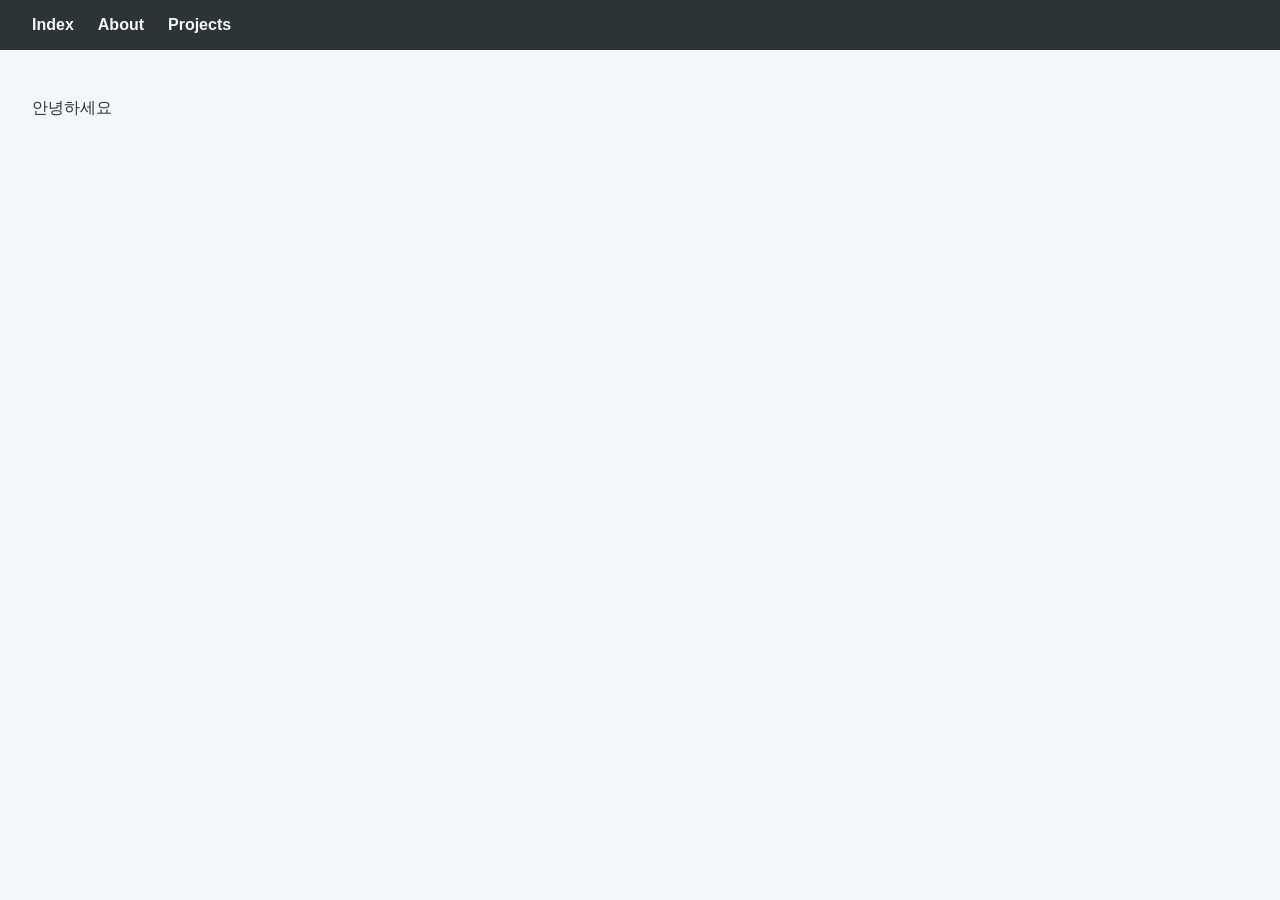
<file: index.html>
<!DOCTYPE html>
<html lang="ko">
<head>
  <meta charset="UTF-8">
  <title>Index</title>
  <link rel="stylesheet" href="style.css">
</head>
<body>
  <nav>
    <a href="index.html">Index</a>
    <a href="about.html">About</a>
    <a href="projects.html">Projects</a>
  </nav>
  <main>
    <p>안녕하세요</p>
  </main>
</body>
</html>
</file>
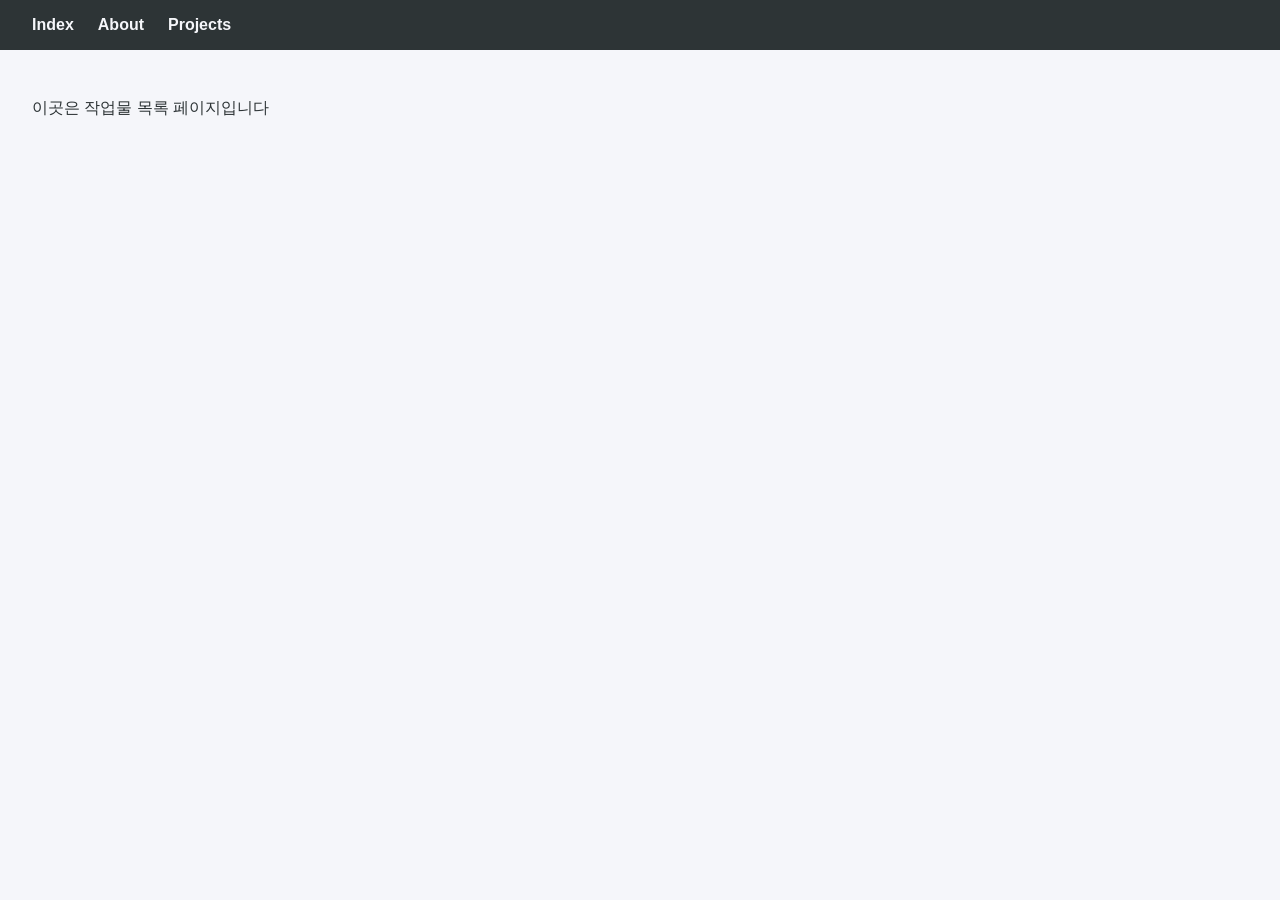
<file: projects.html>
<!DOCTYPE html>
<html lang="ko">
<head>
  <meta charset="UTF-8">
  <title>Projects</title>
  <link rel="stylesheet" href="style.css">
</head>
<body>
  <nav>
    <a href="index.html">Index</a>
    <a href="about.html">About</a>
    <a href="projects.html">Projects</a>
  </nav>
  <main>
    <p>이곳은 작업물 목록 페이지입니다</p>
  </main>
</body>
</html>
</file>
<file: style.css>
body {
  margin: 0;
  background-color: #f5f6fa;
  color: #2d3436;
  font-family: "Segoe UI", "Malgun Gothic", sans-serif;
}

nav {
  display: flex;
  gap: 24px;
  align-items: center;
  padding: 16px 32px;
  background-color: #2d3436;
}

nav a {
  color: #f5f6fa;
  text-decoration: none;
  font-weight: 600;
}

nav a:hover {
  color: #74b9ff;
}

main {
  padding: 32px;
}
</file>
